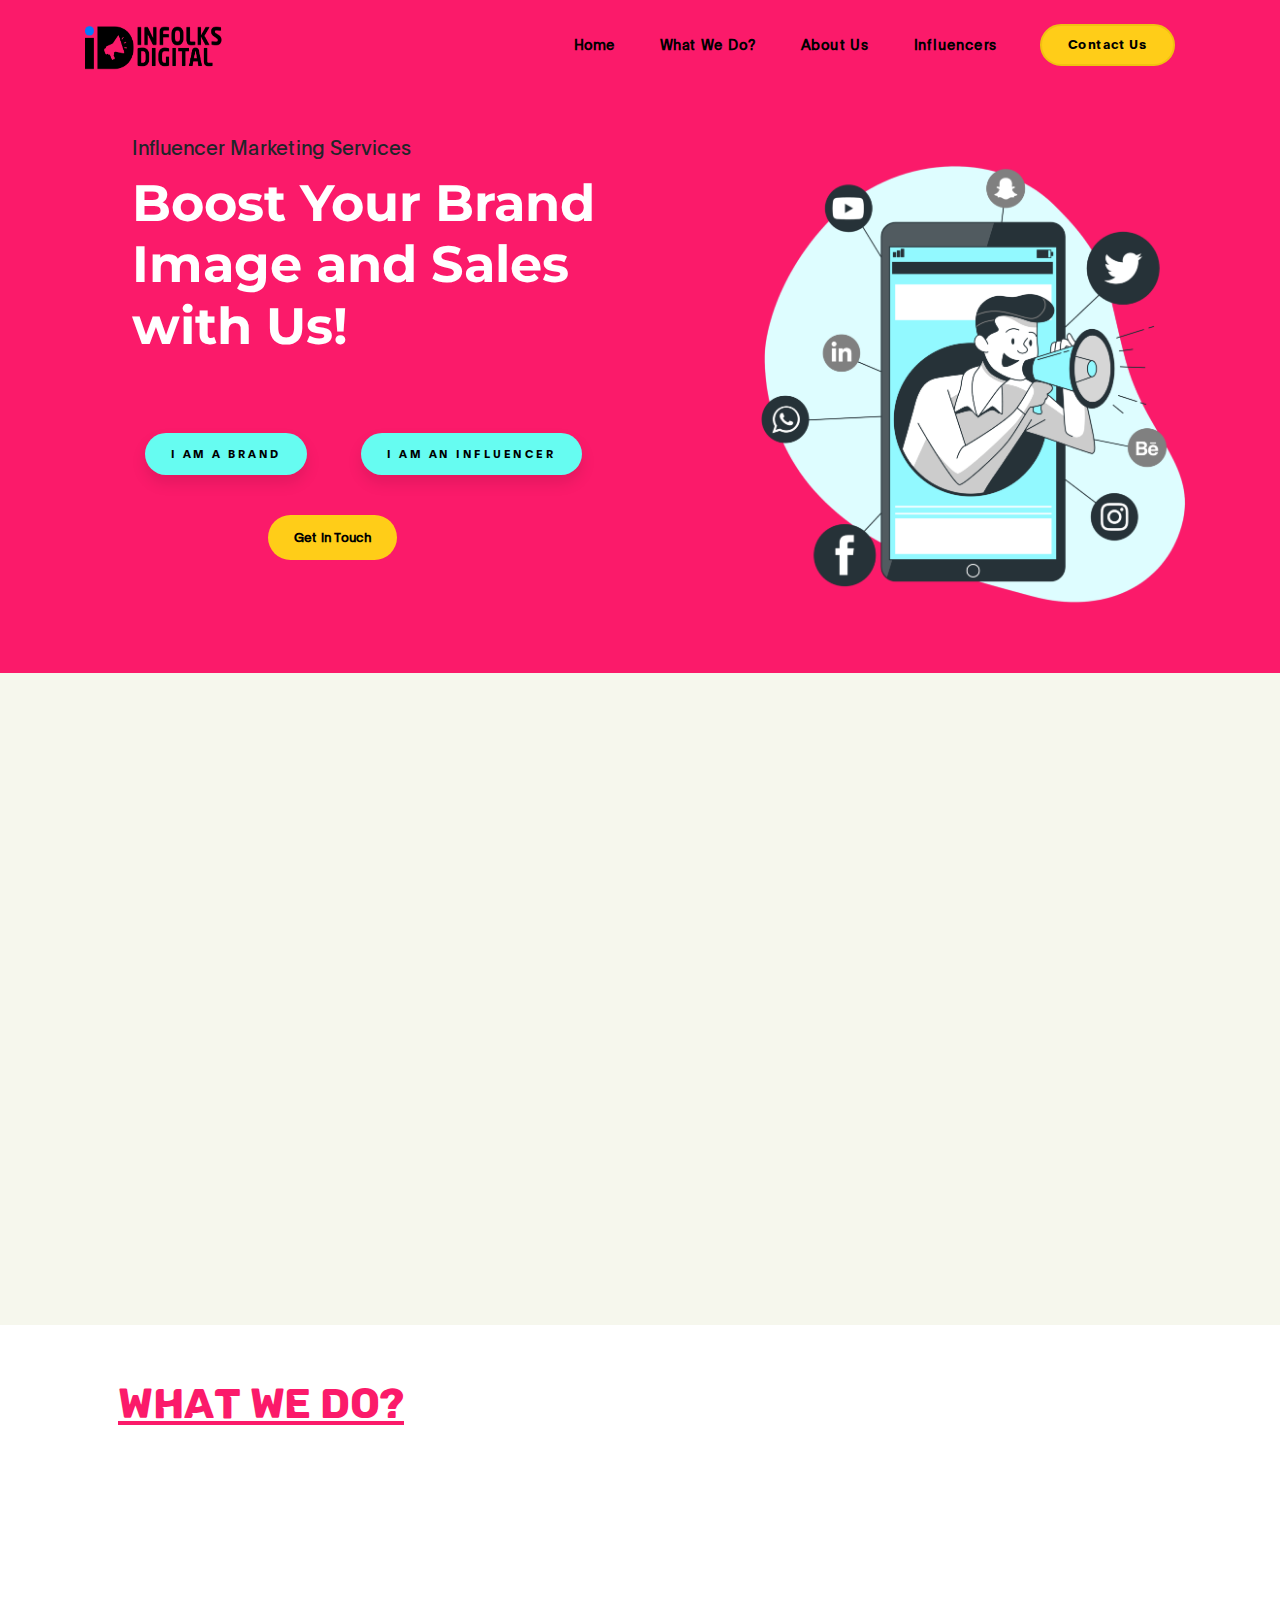
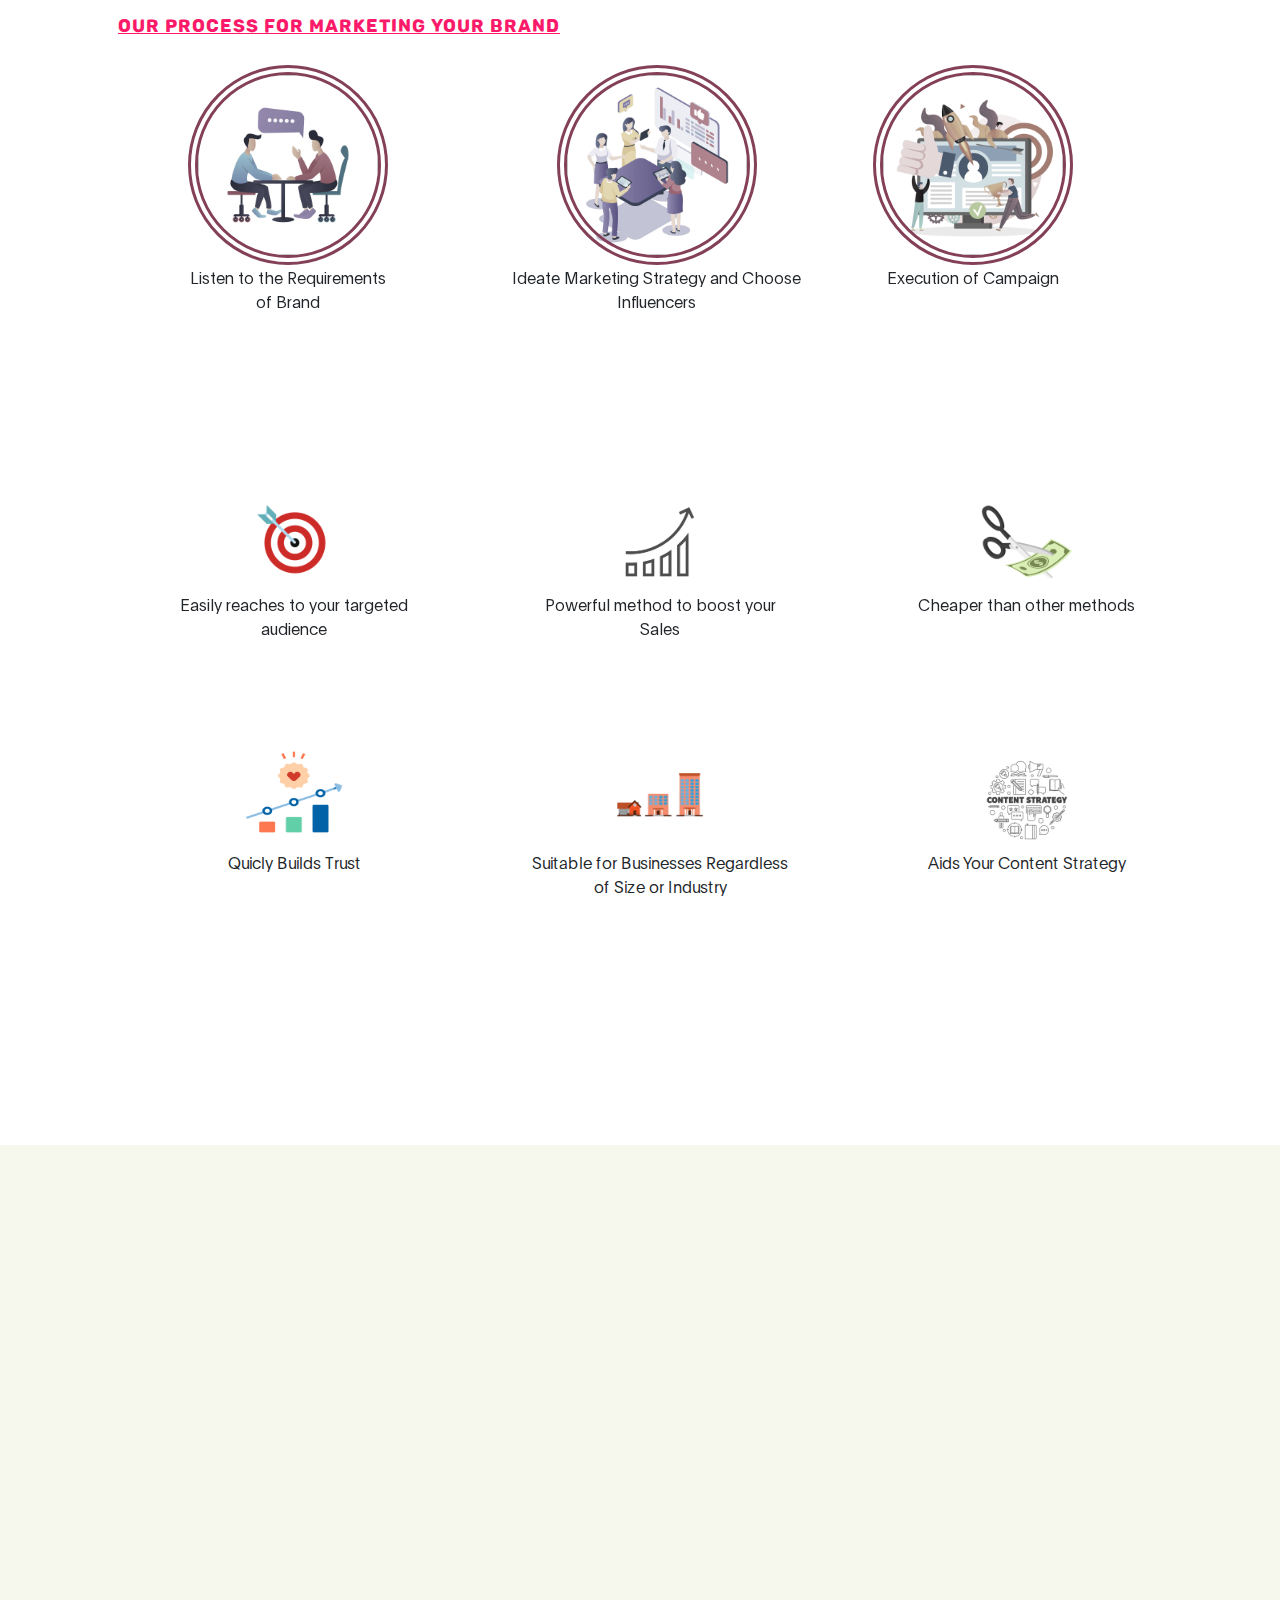
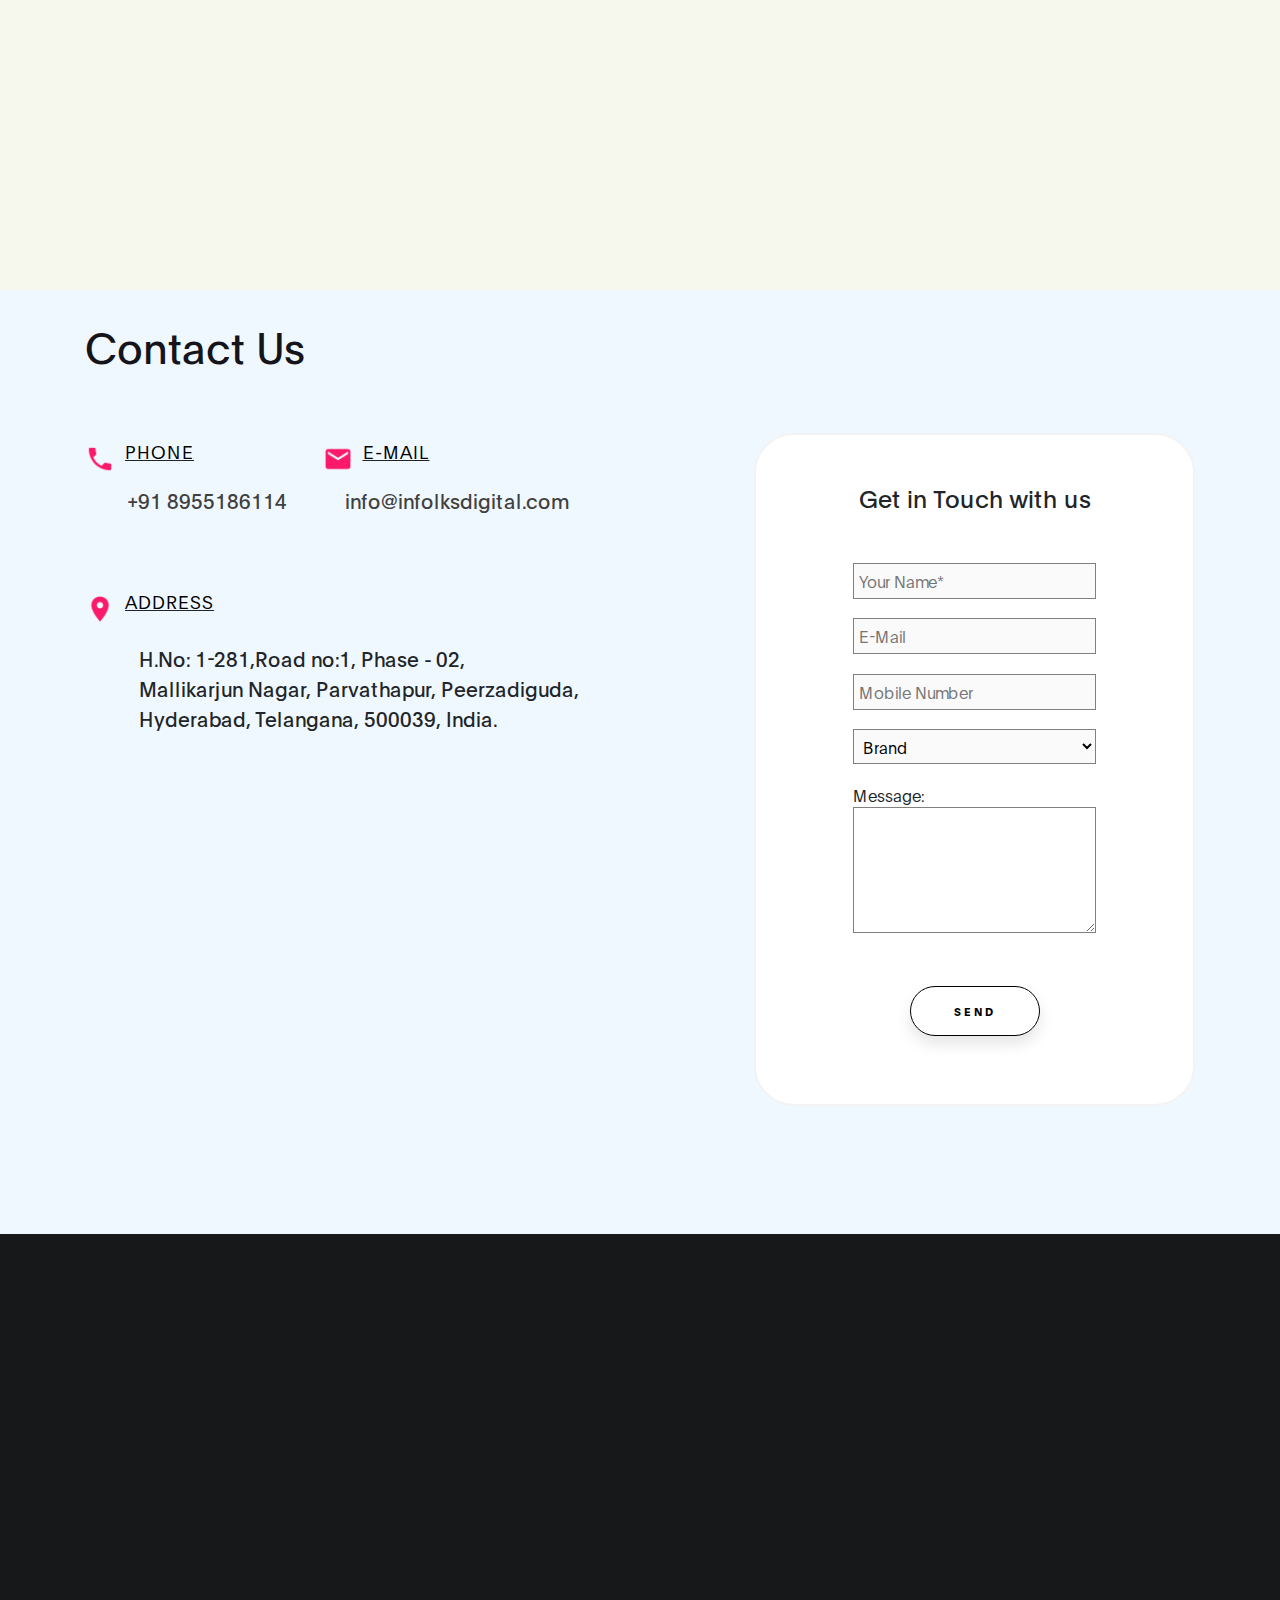
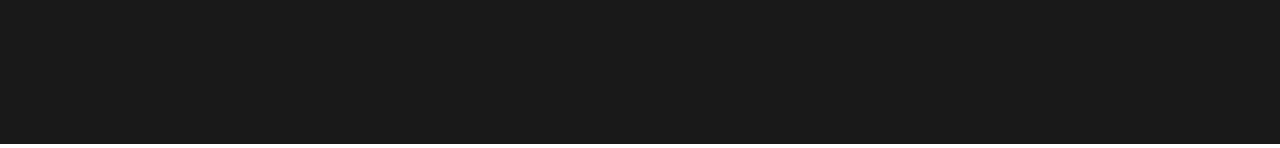
<file: index.html>
<!DOCTYPE html>
<html lang="en">
<head>

     <title>inFolks Digital</title>

     <meta charset="UTF-8">
     <meta http-equiv="X-UA-Compatible" content="IE=Edge">
     <meta name="description" content="">
     <meta name="keywords" content="">
     <meta name="author" content="">
     <meta name="viewport" content="width=device-width, initial-scale=1, maximum-scale=1">

     <link rel="stylesheet" href="css/bootstrap.min.css">
     <link rel="stylesheet" href="css/font-awesome.min.css">
     <link rel="stylesheet" href="css/aos.css">
     <link rel="stylesheet" href="css/owl.carousel.min.css">
     <link rel="stylesheet" href="css/owl.theme.default.min.css">
     <!-- SCRIPTS -->
     <script src="js/jquery.min.js"></script>
     <script src="js/bootstrap.min.js"></script>
     <script src="js/aos.js"></script>
     <script src="js/smoothscroll.js"></script>
     <script src="js/custom.js"></script>
     <script src="https://code.jquery.com/jquery-3.3.1.slim.min.js"></script>
     <script src="https://ajax.googleapis.com/ajax/libs/jquery/3.5.1/jquery.min.js"></script>




     <!-- MAIN CSS -->
     <link rel="stylesheet" href="css/custom.css">

     <link href='https://fonts.googleapis.com/css?family=Dosis' rel='stylesheet'>
     <link href="https://fonts.googleapis.com/css2?family=Montserrat:wght@800&display=swap" rel="stylesheet">
     <link href="https://fonts.googleapis.com/css2?family=Open+Sans&display=swap" rel="stylesheet">
     <link href="https://fonts.googleapis.com/css2?family=Fira+Sans&display=swap" rel="stylesheet">

     <style>

     @font-face {
       font-family: "cunia";
       src:url('fonts/cunia.ttf');
     }
     .navbar,.navbarNav
     {
       background:/*#66fcf1*/#FB1A6A;
       height: 10%;
       transition: top 0.3s;
     }

     .hero-bg
    {
       background:#FB1A6A;
     }



      .nav-link
      {
        cursor:hand;
        color:black;
        font-family:"Plain-Regular";
        font-weight: 700;
        white-space: nowrap;


      }
      .nav-link:hover
      {
        cursor:hand;
        color: #3a3d08;


        border-bottom: 2px solid black;
      }

      .contact-button
      {
        background-color: #ffcd18;
        border-color:;
        color:black;
        font-size:80%;

        font-family: "Plain-Regular";
      }
      .contact-button:hover
      {
        background-color: #FB1A6A;
        border:2px solid black;
        color: black;
        cursor:hand;

      }
      .about
      {
        background:#F6F7ED;
      }
      strong
     {
       color:#FF6347;
     }

     .custom-btn,.btn
     {
       color:inherit;
     }
     .arrow {
       display: inline-block;
       position: absolute;
       width: 15px;
       height: 15px;
       background: inherit;

       border-top: 2px solid #bfbfbf;
       border-left: 2px solid #bfbfbf;
       transition: all 250ms ease-in-out;
      text-decoration: none;
      border-color: black;
    }

    .arrow:hover {
      border-color: black;
      border-width: 5px;
    }

    .arrow:before {
      display: block;
      height: 100%;
      width: 100%;
      margin-left: -50%;
      margin-top: -50%;
      content: "";
      transform: rotate(45deg);
    }


    .phone
    {

      margin: 0;
      padding: 5px 0px 20px 40px;
      list-style: none;
      background-image: url("images/phone.png");
      background-repeat: no-repeat;
      background-position: left center;
      background-size: 30px;
      font-size:18px;
    }
    .email
    {
      margin: 0;
      padding: 5px 0px 20px 40px;
      list-style: none;
      background-image: url("images/mail.png");
      background-repeat: no-repeat;
      background-position: left center;
      background-size: 30px;
      font-size:18px;
    }
    .address
    {
      margin-top:0px;;
      padding: 5px 0px 20px 40px;

      list-style: none;
      background-image: url("images/address.png");
      background-repeat: no-repeat;
      background-position: left center;
      background-size: 30px;
      font-size:18px;
    }
    .contact-section
    {
      background:#F0F8FF;
    }
    .form-div
    {
      padding-left:10%;
    }
    .inside-form
    {

      background:#FFFFFF;
      width:100%;
      height:100%;
      border:2px solid #F3F3F4;
      border-radius:40px;
      box-shadow: 50px #F7F7F8;
    }
    form
    {
      padding:10%;
    }
    input[type="text"],select
    {
      padding:5px;
      border:1px solid grey;
      background-color: #FAFAFA;
      width:100%;
      margin-bottom:8%;

    }
    input[type="text"]:focus
    {
      border:1px solid red;
      background: white;

    }
    textarea
    {
      border:1px solid grey;
      width:100%;
    }
    textarea:focus
    {
      border:1px solid red;
    }
    .submit-btn
    {
      background-color: white; /* Green */
        border: 1px solid grey;
        color: black;
        padding: 15px 40px;
        text-align: center;
        text-decoration: none;
        cursor: hand;
        display: inline-block;
        font-size: 16px;
        border-radius:25px;
    }
    .submit-btn:hover
    {
      background:orange;
      border:2px solid white;
      color:white;

    }

        .project-text{
          text-align: center;
        }

        .container-fluid {
        padding: 3% 15% ;
    }


      .test{
        padding:0% 30% 2% 39%
      }

      .project-heading{
        padding-bottom: 20px;;
      }

      .project-heading2{
        padding-bottom: 0px;
      }

      #project{
        background-color: #f6f7ed;
        padding-top: 2%;
      }

      .features{

       position: relative;
      padding-bottom: 10%;
      }
      .feature-box{

        padding-top: 1.5%;
        padding-bottom: 1.5%;
    }
      .image{
        height: 35px;
        width: 40px;
      }
      .benefit
      {
        height:100px;
        width:100px;
      }
      .nav-logo
      {
        width:140px;
        height:50px;
      }
      home-button {
  height: 100%;
  display: flex;
  align-items: center;
  justify-content: center;
}

.home-button-brand,.home-button-influ {
  width: auto;
  height: auto;
  font-family: 'Plain-Bold', sans-serif;
  font-size: 11px;
  text-transform: uppercase;
  letter-spacing: 2.5px;
  font-weight: 500;
  color: #000;
  background-color: #fff;
  border: none;
  border-radius: 45px;
  box-shadow: 0px 8px 15px rgba(0, 0, 0, 0.1);
  transition: all 0.3s ease 0s;
  cursor: pointer;
  outline: none;
  }

.home-button-brand:hover,.home-button-influ:hover {
  background-color: #2EE59D;
  box-shadow: 0px 15px 20px rgba(46, 229, 157, 0.4);
  color: black;
  transform: translateY(-7px);
}
.custom-contact-btn
{
  font-weight: 900;
}
.custom-contact-btn:hover
{
  background: #f1c111;
  border:none;
  cursor:hand;
}

.whatwedo-container {
  background-color: white;
  margin: ;
  width: 90%;
  height: auto;
  display: flex;
  flex-wrap: wrap;
  align-items: center;
  justify-content: center;
  border-radius: 25px;
}

/*h1 {
  background-color: lightgrey;
  width: 85%;
  text-align: center;
  font-family: Patrick Hand;
  text-transform: uppercase;
  color: white;
  letter-spacing: 5px;
  font-size: 30pt;
  border-radius: 5px;
}*/

.whatwedo_img1{
  background:url("images/whatwedo11.jpg");
  background-size:cover;
  width: 200px;
  height: 200px;
  object-fit: cover;
  border-radius: 100px;
  margin:;
  filter: grayscale(0.7);
  border: double 10px #FB1A6A;
  padding:0%;
}
.whatwedo_img2{
  background:url("images/whatwedo21.jpg");
  background-size:cover;
  width: 200px;
  height: 200px;
  object-fit: cover;
  border-radius: 100px;
  margin: ;
  filter: grayscale(0.7);
  border: double 10px #FB1A6A;
  padding:0%;
}
.whatwedo_img3{
  background:url("images/whatwedo3.jpg");
  background-size:cover;
  width: 200px;
  height: 200px;
  object-fit: cover;
  border-radius: 100px;
  margin: ;
  filter: grayscale(0.7);
  border: double 10px #FB1A6A;
  padding:0%;
}


/*img:hover {
  filter: grayscale(0);
  width: 200px;
  height: 200px;
  border-radius: 20px;
  transition: ease 500ms;
  border: solid 5px lightgrey;
}*/

@media (min-width: 1300px) {
  .whatwedo-container {
    width: 1000px;
    height: auto;
  }
}
div.item {
    /* To correctly align image, regardless of content height: */
    vertical-align: top;
    display: inline-block;
    /* To horizontally center images and caption */
    text-align: center;
    /* The width of the container also implies margin around the images. */
    width: auto;
    padding:5%;

}
/*img {
    width: 100px;
    height: 100px;
    background-color: grey;
}*/
.caption {
    /* Make the caption a block so it occupies its own line. */
    display: block;

}
.new-submit-btn
{
  cursor:hand;
  height:50px;
  width:130px;
  border:1px solid black;
}
.new-submit-btn:hover
{
  border:none;
}



    /*.influ-list
    {
      list-style-type: none;
      -webkit-columns: 2;
      -moz-columns: 2;
      columns: 2;
      list-style-position: inside;//this is important addition
    }*/


     </style>


</head>
<body>

     <!-- MENU BAR -->
    <nav class="navbar h-navbar navbar-expand-lg fixed-top" id="navbar">
        <div class="container">
            <a class="navbar-brand" href="index.html">

              <img src="images/logo.png" class="nav-logo"></img>
            </a>

            <button class="navbar-toggler" type="button" data-toggle="collapse" data-target="#navbarNav" aria-controls="navbarNav" aria-expanded="false"
                aria-label="Toggle navigation">
                <span class="navbar-toggler-icon"></span>
            </button>

            <div class="collapse navbar-collapse" id="navbarNav">
                <ul class="navbar-nav ml-auto">
                  <li class="nav-item">
                      <a href="index.html" class="nav-link smoothScroll">Home</a>
                  </li>
                  <li class="nav-item">
                      <a href="#whatwedo" class="nav-link smoothScroll">What We Do?</a>
                  </li>
                  <li cla
                    <li class="nav-item">
                        <a href="#about" class="nav-link smoothScroll">About Us</a>
                    </li>
                    <li class="nav-item">
                        <a href="#project" class="nav-link smoothScroll">Influencers</a>
                    </li>
                    <li class="nav-item">
                        <button class="nav-link contact custom-btn btn contact-button smoothScroll" onclick="visitor()" style="color:black;">Contact Us</button>
                    </li>
                </ul>
            </div>
        </div>
    </nav>


     <!-- HERO -->
     <section class="hero hero-bg d-flex">
       <div class="container" style="padding-top:4%;padding-right:0;margin-right:5%;margin-left:8%;margin-top:0%;" id="heroSection">
               <div class="container">
                    <div class="row">

                        <div class="col-lg-6 col-md-6" margin-right="5%">


                              <div class="hero-text">
                                <h6 class="pb-1" style="font-size:20px;">Influencer Marketing Services</h6>

                                   <h1 class="heading" data-aos="fade-up" style="padding-bottom:10%;font-family:'Montserrat',sans-serif;font-size:51px;line-height:61.2px;"><b style="color:white">Boost Your Brand Image and Sales with Us!</b></h1>

                                   <!--<hr class="h-line" align="left">-->

                                   <!--h6 class="side-heading" style="color:#1f1f1f;font-family:'Open Sans',sans-serif;font-size:15px;text-align:justify;">Better Brand Positioning, Better Brand Awareness, Better Trust, Better Leads, Better Sales, Better ROI, Better Profits! </h6-->
                                <div class="row">
                                  <div class="col-lg-5 col-md-5 col-sm-0 col-xs-0 d-flex justify-content-sm-center justify-content-md-center" style="display:flex; justify-content:flex-end;padding-right:5%;">
                                    <div class="home-button">

                                     <button  class="custom-btn btn home-button-brand mt-3" onclick="brand()" id="brand-select" name="brand-select" style="border:none;background:#66fcf1;">I am a Brand</button>
                                  </div>
                                </div>
                                  <div class="col-lg-5 col-md-5 col-sm-0 col-xs-0 d-flex justify-content-sm-start" style="display:flex; justify-content:flex-start;">
                                    <div class="home-button">
                                     <button  class="custom-btn btn home-button-influ mt-3" onclick="influencer()" id="influencer-select" name="influencer-select" style="border:none;background:#66fcf1;">I am an Influencer</button>
                                   </div>
                                   </div>
                                </div class="row">

                                <div class="col-lg-9 col-md-7 d-flex flex-column align-items-sm-center main-third-button" style="box-sizing:border-box;padding-left: 5%;">
                                    <br><button class="custom-btn btn mt-3 contact-button custom-contact-btn" onclick="visitor()" style="border:none"><b style="color:black">Get in Touch</b></button>
                                 </div>
                               </div>


                              </div>


                        <div class="col-lg-6 col-md-8" style="margin-top:0;padding-right:0;">
                          <div class="hero-image" style="padding-left:50px;" data-aos="fade-up" data-aos-delay="300">

                            <img src="images/home-image-4.png" class="img-fluid" alt="home image">
                          </div>
                        </div>

                    </div>
               </div>
             </div>
     </section>


     <!-- ABOUT -->
     <section class="about section-padding" style="padding-top:10%;padding-left:1%;padding-right:1%;" id="about">
          <div class="container" style="padding-left:0%;padding-right:0%;">
            <h2 class="mb-5 heading" data-aos="fade-up" style="font-family:cunia;color:#fb1a6a;"><u>About Us</u></h2>
            <br><br>
              <!-- <div class="row col-lg-10 mx-auto col-md-10 col-12 pt-2" style="padding-left:0%;padding-right:0%;">-->

                 <div class="project-heading" padding-left="0%" padding-right="0%">
                   <p style="text-align:justify;text-indent:15%;font-family:'Fera Sans',sans-serif;color:#393e41;" data-aos="fade-up">
                      InFolks Digital is an upcoming influencer marketing agency in India founded with a focus to ensure effective growth hacking and marketing of products and services of different brands. We connect various influencers with different brands and help both to grow. Firstly, we'll discuss the marketing needs and the various objectives with you to create the right marketing strategy for your brand. Then, we find the right influencers to market your product or service, create the best marketing strategy for the product or service which would attract the target audience and plan and execute the campaign. Our marketing experts provides the right solution to your marketing needs inside your financial limit from our network of more than 2000 influencers across a wide range of categories on YouTube, Instagram and Facebook. We are a young organisation with high spirits looking to cater to your marketing needs in the most efficient and effective way. Leave your brand building and promotion on us and be assured of great results. The brand satisfaction is our top most priority and we strive for it.
                    </p>


                 </div>
               </div>
     </section>


     <!--What We Do-->
     <section class="whatwedo section-padding pt-5" id="whatwedo">
      <div class="container pl-5">
       <h1 style="font-family:cunia;color:#FB1A6A;text-decoration:underline;">What We Do?</h1>
       <br>
       <p class="pb-4 col-lg-15" style="text-indent:10%;text-align:justify;font-family:'Fera Sans',sans-serif;" data-aos="fade-up">

          <b style="font-weight:bold;color:black;">Influencer Marketing</b> is the smartest word of mouth marketing method where influencers promote the brand's products or services on social media platforms. It is one among the best cost effective marketing methods which give good ROI and increase sales of the product or service.
       </p>
       <br>
       <h4 style="color:#FB1A6A;font-family:cunia;text-decoration:underline;">Our Process for Marketing Your Brand</h4>
       <div class="row d-flex justify-content-center">
        <div class="col-xs-0 col-lg-4 d-flex justify-content-center">
          <div class="item">
            <img class="whatwedo_img1"/>
            <span class="caption">Listen to the Requirements <br>of Brand</span>
          </div>
        </div>
        <div class="col-xs-0 col-lg-4">
          <div class="item">
            <img class="whatwedo_img2"/>
            <span class="caption">Ideate Marketing Strategy and Choose Influencers</span>
          </div>
        </div>
        <div class="col-xs-0 col-lg-4">

          <div class="item">
            <img class="whatwedo_img3"/>
            <span class="caption">Execution of Campaign</span>
          </div>
        </div>
      </div>
       <div class="pl-2">
         <br>
         <br>
           <h4 class="side-heading" style="color:#FB1A6A;font-family:cunia;text-decoration:underline;" data-aos="fade-up">Benefits of Influencer Marketing</h4><br>

           <div class="row">
             <div class="item col-lg-4 col-md-4 col-xs-6">
               <img src="images/benefit1.png" class="benefit">
                 <span class="caption">Easily reaches to your targeted audience</span>
             </div>
             <div class="item col-lg-4 col-md-4 col-xs-6">
                <img src="images/benefit2.png" class="benefit">
                 <span class="caption">Powerful method to boost your Sales</span>
             </div>
             <div class="item col-lg-4 col-md-4 col-xs-6">
                <img src="images/benefit3.png" class="benefit">
                 <span class="caption">Cheaper than other methods</span>
             </div>
          </div>
          <div class="row">
            <div class="item col-lg-4 col-md-4 col-xs-6">
               <img src="images/benefit4.png" class="benefit pb-3">
               <br>
                <span class="caption">Quicly Builds Trust</span>
            </div>
            <div class="item col-lg-4 col-md-4 col-xs-6">

               <img src="images/benefit5.png" class="benefit">


                <span class="caption">Suitable for Businesses Regardless of Size or Industry</span>
            </div>
            <div class="item col-lg-4 col-md-4 col-xs-6">

               <img src="images/benefit6.png" class="benefit">


                <span class="caption">Aids Your Content Strategy</span>
            </div>



          </div>


       </div>
       <div class="container-fluid d-flex justify-content-center">





       </div>
     </div>
   </div>
     </section>




     <!-- influ -->
     <section  id="project" class="features">
          <div class="container-fluid">
               <div class="row">
                      <div class="col-lg-12 col-12">

                        <h2 class="mb-5 text-center heading" data-aos="fade-up" style="font-family:cunia;color:#fb1a6a;">
                            <u>OUR
                            INFLUENCERS</u>
                        </h2>
                        <p class="project-heading" data-aos="fade-up" style="color:#393e41;font-family: 'Fira Sans', sans-serif;">
                           We have a network of more than 2000 social media influencers across a wide range of categories on YouTube, Instagram and Facebook.
                           Our social media stars will introduce your brand’s products or services in the best way so as to boost the brand image and to increase sales.
                        </p>
                        <h5 data-aos="fade-up" data-aos-delay="100" style="color:#393e41;font-size:1rem ;font-family: 'Fira Sans', sans-serif;text-transform:initial;font-size:120%; font-weight:700;">These influencers are from a wide range of categories such as:</h4>
                    </div>
               </div>
          </div>
          <div class="test" data-aos="fade-up">
            <div class="row justify-content-md-center" >
              <div class=" feature-box col-lg-6">
                <img class="image"src="images/influ-icons/IconNews.png" alt="small img" />
                 <span>News</span>
              </div>
              <div class="feature-box col-lg-6 ">
                <img class="image"src="images/influ-icons/IconSports.png" alt="small img" />
                 <span>Sports</span>
              </div>
            </div>
            <div class="row justify-content-md-center" >
              <div class=" feature-box col-lg-6">
                <img class="image"src="images/influ-icons/IconFashion.png" alt="small img" />
                 <span>Fashion</span>
              </div>
              <div class="feature-box col-lg-6 ">
                <img class="image"src="images/influ-icons/IconAutomobile.png" alt="small img" />
                 <span>Automobile</span>
              </div>
            </div>
            <div class="row justify-content-md-center" >
              <div class=" feature-box col-lg-6">
                <img class="image"src="images/influ-icons/IconTech.png" alt="small img" />
                 <span>Tech</span>
              </div>
              <div class="feature-box col-lg-6 ">
                <img class="image"src="images/influ-icons/IconTravel.png" alt="small img" />
                 <span>Travel</span>
              </div>
            </div>
            <div class="row justify-content-md-center" >
              <div class=" feature-box col-lg-6">
                <img class="image"src="images/influ-icons/IconFood.png" alt="small img" />
                 <span>Food</span>
              </div>
              <div class="feature-box col-lg-6 ">
                <img class="image"src="images/influ-icons/IconComedy.png" alt="small img" />
                 <span>Comedy</span>
              </div>
            </div>
            <div class="row justify-content-md-center" >
              <div class=" feature-box col-lg-6">
                <img class="image"src="images/influ-icons/IconHealth.png" alt="small img" />
                 <span>Health</span>
              </div>
              <div class="feature-box col-lg-6 ">
                <img class="image"src="images/influ-icons/IconGaming.png" alt="small img" />
                 <span>Gaming</span>
              </div>
            </div>
         </div>

     </section>





     <!--Contact Section-->
     <section class="contact-section section-padding pt-4" id="contact-section">
          <div class="container">
            <h1 class="heading">Contact Us</h1>
            <br><br>
            <div class="row">



            <div class="col-lg-6 col-md-6" style="font-size:125%;">
              <div class="row">
                  <div class="col-md-5 col-sm-0">
                      <u><h4 class="phone" style="color:black">Phone</h4></u>
                      <h5 class="" style="font-size:100%;padding-left:20%"><a href="tel:">+91 8955186114</a></h5>
                 </div>


                <div class="col-md-3 col-sm-0">
                        <u><h4 class="email" style="color:black">E-Mail</h4></u>
                        <h5 class="" style="font-size:100%;padding-left:20%;"><a href="mailto:info@infolksdigital.com">info@infolksdigital.com</a></h5>
                </div>
              </div>
              <br>
              <br>

              <div class="row">
                 <div class="col-lg-12 col-md-12 col-sm-12 mb-2" >
                    <u><h4 class="address" style="color:black">Address</h4></u>
                    <h5 class="" style="font-size:100%;padding-left:10%;text-align:left;">H.No: 1-281,Road no:1, Phase - 02, <br>Mallikarjun Nagar,  Parvathapur, Peerzadiguda, Hyderabad, Telangana, 500039, India.</h5>
                </div>
              </div>
            </div>
            <div class="col-lg-6 col-md-6 container form-div">
              <div class="inside-form d-flex justify-content-center" id="inside-form" width="50%">
              <form method="POST" action="index.php" id="contact-form" onsubmit="return validate()">
                <h3 class="side-heading" align="center">Get in Touch with us</h3>
                <br><br>
                  <input type="text" placeholder="Your Name*" id="name" name="name" required><br>
                  <input type="text" placeholder="E-Mail" id="email" name="email" required pattern="[a-z0-9._%+-]+@[a-z0-9.-]+\.[a-z]{2,}$"><br>

                  <input type="text" pattern="[0-9]{10}" placeholder="Mobile Number"id="phone" name="phone" required min="10" max="11"><br>


                  <select name="custType" id="custType" required>
                    <option value="0" disabled>Who are You?</option>
                    <option value="brand">Brand</option>
                    <option value="influencer">Influencer</option>
                    <option value="agency">Agency</option>
                    <option value="visitor">Visitor</option>
                  </select><br>

                  <span>
                  Message:<br>
                  <textarea rows="5" cols="30" name="message" id="message"></textarea><br><br>
                  <br>
                  <center><button type="submit" value="submit" name="submit" id="submit" class="home-button-brand new-submit-btn" >Send</button></center><br>
              </form>
            </div>
          </div>

          </div>
       </div>

     </section>





    <footer class="site-footer">
      <div class="container">
        <div class="row">

          <div class="col-lg-5 mx-lg-auto col-md-8 col-10">
            <h1 class="text-white" data-aos="fade-up" data-aos-delay="100">We make creative <strong>brands</strong> only.</h1>
          </div>

          <div class="col-lg-3 col-md-6 col-12" data-aos="fade-up" data-aos-delay="200">
            <h4 class="my-4">Contact Info</h4>

            <p class="mb-1">
              <i class="fa fa-phone mr-2 footer-icon"></i>
              +91 8955186114

            </p>

            <p>
              <a href="mailto:info@infolksdigital.com">
                <i class="fa fa-envelope mr-2 footer-icon"></i>
                info@infolksdigital.com
              </a>
            </p>
          </div>

          <div class="col-lg-3 col-md-6 col-12" data-aos="fade-up" data-aos-delay="300">
            <h4 class="my-4"></h4>

            <p class="mb-1" style="color:grey;">
              <i class="fa fa-home mr-2 footer-icon"></i>

                    H.No 1-281, Road no:1, Phase-02,
                    Mallikarjun Nagar, Parvathpur,
                    Peerzadiguda,Hyderabad,Telangana,
                    500039, India


            </p>
          </div>

          <div class="col-lg-4 mx-lg-auto text-center col-md-8 col-12" data-aos="fade-up" data-aos-delay="400">
            <p class="copyright-text">Copyright &copy; 2020 InFolks Digital
            <br>
          </div>




        </div>
      </div>
    </footer>

    <script text="type/javascript">
     function brand()
     {

       document.getElementById("inside-form").innerHTML="<form method='POST' action='index.php'><h3 class='side-heading' align='center'>Fill Your Brand Details<br>We will get back to you soon!</h3>" +
       "<br><br>"+
             "<input type='text' placeholder='Brand Name*'id='brand-name' name='brand-name' required><br>"+
             "<input type='text' placeholder='Website/App Link*' id='webapplink' name='webapplink'><br>"+
             "<input type='text' placeholder='E-Mail*' id='email' name='email' required ><br>"+
             "<input type='text' placeholder='Contact number*'id='phone' name='phone' required pattern='[0-9]{10}'><br>"+
             "<center><button type='submit' value='brand-submit' name='submit' id='brand-submit' class='home-button-brand new-submit-btn'>Send</button></center><br>"+
         "</form>";
        window.location.href="#contact-section";


   }
   function influencer()
   {
     document.getElementById("inside-form").innerHTML="<form action='index.php' method='POST'><h3 class='side-heading' align='center'>Fill Your Details<br>We will get back to you soon!</h3>" +
     "<br><br>"+
           "<input type='text' placeholder='Influencer Name*' id='influ-name' name='influ-name' required><br>"+
           "<input type='text' placeholder='Youtube/Instagram Link*' id='sociallink' name='sociallink'><br>"+
           "<input type='text' placeholder='E-Mail*' id='email' name='email' required><br>"+
           "<input type='text' placeholder='Contact number*' id='phone' name='phone' required pattern='[0-9]{10}'><br>"+
           "<center><button type='submit' value='submit' name='submit' id='influ-submit' class='home-button-brand new-submit-btn'>Send</button></center><br>"+
       "</form>";
       window.location.href="#contact-section";
   }
   function visitor()
   {
     document.getElementById("inside-form").innerHTML="<form action='index.php' method='POST'>"+
       "<h3 class='side-heading' align='center'>Get in Touch with us</h3>"+
       "<br><br>"+
         "<input type='text' placeholder='Your Name*' id='name' name='name' required><br>"+
         "<input type='text' placeholder='E-Mail*' id='email' name='email' required><br>"+
         "<input type='text' placeholder='Mobile Number*' id='phone' name='phone' required pattern='[0-9]{10}'><br>"+
         "Who are You*<br>"+
         "<select name='custType' id='custType' required>"+
          " <option value='0'>--Select--</option>"+
          " <option value='brand'>Brand</option>"+
          " <option value='influencer'>Influencer</option>"+
           "<option value='agency'>Agency</option>"+
          " <option value='visitor'>Visitor</option>"+
         "</select><br>"+
         "Message:<br>"+
         "<textarea rows='5' cols='30' name='message' id='message'></textarea><br><br>"+
         "<br>"+
         "<center><button type='submit' value='submit' name='submit' id='message' class='home-button-brand new-submit-btn'>Send</button></center><br>"+
     "</form>";
     window.location.href="#contact-section";
   }
   var prevScrollpos = window.pageYOffset;
   window.onscroll = function() {
      var currentScrollPos = window.pageYOffset;
      if (prevScrollpos > currentScrollPos) {
        document.getElementById("navbar").style.top = "0";
      } else {
        document.getElementById("navbar").style.top = "-17%";
      }
      prevScrollpos = currentScrollPos;
}








    </script>




</body>
</html>
</file>
<file: css/custom.css>
/*

DIGITAL TREND

https://templatemo.com/tm-538-digital-trend

*/

  @font-face {
      font-family: 'Plain-Regular';
      src: url('../fonts/Plain-Regular.woff2') format('woff2'),
          url('../fonts/Plain-Regular.woff') format('woff');
      font-weight: normal;
      font-style: normal;
  }

  @font-face {
      font-family: 'Plain-Light';
      src: url('../fonts/Plain-Light.woff2') format('woff2'),
          url('../fonts/Plain-Light.woff') format('woff');
      font-weight: bold;
      font-style: normal;
  }

  @font-face {
      font-family: 'Plain-Bold';
      src: url('../fonts/Plain-Bold.woff2') format('woff2'),
          url('../fonts/Plain-Bold.woff') format('woff');
      font-weight: bold;
      font-style: normal;
  }

  :root {
    --primary-color:        #057a8d;
    --secondary-color:      #f1c111;
    --white-color:          #ffffff;
    --dark-color:           #171819;
    --project-bg:           #f0f8ff;
    --menu-bg:              #0c8195;

    --title-color:          #15141a;
    --gray-color:           #909090;
    --link-color:           #404040;
    --p-color:              #666262;

    --base-font-family:     'Plain-Light', sans-serif;
    --title-font-family:    'Plain-Regular', sans-serif;
    --font-bold-family:     'Plain-Bold', sans-serif;
    --font-weight-bold:     bold;

    --h1-font-size:         42px;
    --h2-font-size:         32px;
    --h3-font-size:         24px;
    --p-font-size:          18px;
    --base-font-size:       16px;
    --menu-font-size:       14px;

    --border-radius-large:  100px;
    --border-radius-small:  5px;
  }

  body {
    background: var(--white-color);
    font-family: var(--base-font-family);
  }


  /*---------------------------------------
     TYPOGRAPHY
  -----------------------------------------*/

  h1,h2,h3,h4,h5,h6 {
    font-family: var(--title-font-family);
    line-height: inherit;
  }

  h1 {
    color: var(--title-color);
    font-size: var(--h1-font-size);
  }

  h2 {
    font-size: var(--h2-font-size);
    font-weight: 100;
  }

  h3 {
    font-size: var(--h3-font-size);
    font-weight: 100;
    margin-bottom: 0;
  }

  h4 {
    color: var(--gray-color);
    font-family: var(--base-font-family);
    font-size: var(--p-font-size);
    letter-spacing: 1px;
    text-transform: uppercase;
  }

  p {
    color: var(--p-color);
    font-size: var(--p-font-size);
    line-height: 1.5em;
  }

  b,
  strong {
    letter-spacing: 0;
    color: var(--secondary-color);
  }


  /*  BLOCKQUOTES */
  .quote {
    position: relative;
    margin: 0;
  }

  .quote::after {
    content: "“";
    position: absolute;
    bottom: -80px;
    left: 20px;
    font-family: times;
    color: var(--gray-color);
    font-weight: var(--font-weight-bold);
    font-size: 14em;
    line-height: 0;
    opacity: 0.10;
  }

  blockquote {
    border-left: 5px solid rgba(0,0,0,0.05);
    display: block;
    margin: 42px 0;
    padding: 14px 22px;
    color: rgba(0,0,0,0.5);
  }


  /* BUTTON */
  .custom-btn {
    background: transparent;
    border: 2px solid var(--dark-color);
    border-radius: var(--border-radius-large);
    padding: 12px 26px 14px 26px;
    color: var(--dark-color);
    font-family: var(--title-font-family);
    font-size: var(--p-font-size);
    white-space: nowrap;
  }

  .custom-btn.btn-bg {
    background: var(--white-color);
    color: var(--primary-color);
    border-color: transparent;
	transition: all .3s ease;
  }

  .custom-btn:hover,
  .custom-btn:focus {
    background: var(--dark-color);
    color: var(--white-color);
    border-color: transparent;
  }


  /*---------------------------------------
     GENERAL
  -----------------------------------------*/

  * {
    -webkit-box-sizing: border-box;
    -moz-box-sizing: border-box;
    box-sizing: border-box;
  }

  *::before,
  *::after {
    -webkit-box-sizing: border-box;
    -moz-box-sizing: border-box;
    box-sizing: border-box;
  }

  a {
    color: var(--link-color);
    font-weight: normal;
    text-decoration: none;
  }

  a:hover,
  a:active,
  a:focus {
    color: var(--secondary-color);
    outline: none;
    text-decoration: none;
  }

  ::selection {
    background: var(--secondary-color);
    color: var(--white-color);
  }

  .section-padding {
    padding: 8em 0;
  }
  .section-padding-half {
    padding: 4em 0;
  }

  .google-map iframe {
    display: block;
    width: 100%;
  }



  /*---------------------------------------
    MENU
  -----------------------------------------*/

  .navbar {
    background: var(--menu-bg);
    z-index: 2;
    top: 0;
    right: 0;
    left: 0;
    padding: 1.5em;
  }

  .navbar-brand {
    color: var(--white-color);
    font-size: var(--h2-font-size);
  }

  .nav-link {
    color: var(--white-color);
    font-size: var(--menu-font-size);
    letter-spacing: 0.4px;
    margin: 0 1.6em;
    padding: 0.6em;
  }

  .nav-link.active,
  .nav-link:hover {
    color: var(--secondary-color);
  }

  .navbar-expand-lg .navbar-nav .nav-link {
    padding-right: 0;
    padding-left: 0;
  }

  .navbar-expand-lg .navbar-nav .nav-link.contact {
    border: 2px solid var(--secondary-color);
    border-radius: var(--border-radius-large);
    color: var(--secondary-color);
    font-family: var(--font-bold-family);
    padding: 0.6em 2em 0.8em 2em;
  }

  .navbar-expand-lg .navbar-nav .nav-link.contact:hover,
  .navbar-expand-lg .navbar-nav .nav-link.contact.active {
    background: var(--secondary-color);
    color: var(--white-color);
  }

  .navbar-nav .navbar-toggler-icon {
    background: none;
  }

  .navbar-toggler {
    border: 0;
    padding: 0;
    cursor: pointer;
    margin: 0 10px 0 0;
    width: 30px;
    height: 35px;
    outline: none;
  }

  .navbar-toggler:focus {
    outline: none;
  }

  .navbar-toggler[aria-expanded="true"] .navbar-toggler-icon {
    background: transparent;
  }

  .navbar-toggler[aria-expanded="true"] .navbar-toggler-icon::before,
  .navbar-toggler[aria-expanded="true"] .navbar-toggler-icon::after {
    transition: top 300ms 50ms ease, -webkit-transform 300ms 350ms ease;
    transition: top 300ms 50ms ease, transform 300ms 350ms ease;
    transition: top 300ms 50ms ease, transform 300ms 350ms ease, -webkit-transform 300ms 350ms ease;
    top: 0;
  }

  .navbar-toggler[aria-expanded="true"] .navbar-toggler-icon::before {
    transform: rotate(45deg);
  }

  .navbar-toggler[aria-expanded="true"] .navbar-toggler-icon::after {
    transform: rotate(-45deg);
  }

  .navbar-toggler .navbar-toggler-icon {
    background: var(--white-color);
    transition: background 10ms 300ms ease;
    display: block;
    width: 30px;
    height: 2px;
    position: relative;
  }

  .navbar-toggler .navbar-toggler-icon::before,
  .navbar-toggler .navbar-toggler-icon::after {
    transition: top 300ms 350ms ease, -webkit-transform 300ms 50ms ease;
    transition: top 300ms 350ms ease, transform 300ms 50ms ease;
    transition: top 300ms 350ms ease, transform 300ms 50ms ease, -webkit-transform 300ms 50ms ease;
    position: absolute;
    right: 0;
    left: 0;
    background: var(--white-color);
    width: 30px;
    height: 2px;
    content: '';
  }

  .navbar-toggler .navbar-toggler-icon::before {
    top: -8px;
  }

  .navbar-toggler .navbar-toggler-icon::after {
    top: 8px;
  }



  /*---------------------------------------
     HERO
  -----------------------------------------*/

  .hero {
    position: relative;
    padding: 5em 0;
    overflow: hidden;
  }

  .hero-bg {
    background: linear-gradient(170deg, var(--primary-color) 64%, var(--white-color) 30%);
  }

  .hero-image {
    position: relative;
    top: 2em;
  }





  /*---------------------------------------
     PROJECT
  -----------------------------------------*/

  .project {
    background: var(--project-bg);
  }

  .project-wrapper {
    position: relative;
  }

  .project-wrapper img {
    border-radius: var(--border-radius-small);
  }

  .project-info {
    background: var(--white-color);
    border-radius: var(--border-radius-small);
    position: absolute;
    bottom: 32px;
    right: 32px;
    left: 32px;
    width: 90%;
    padding: 32px;
  }

  .project-info small {
    font-family: Plain-Bold;
    color: var(--gray-color);
    position: relative;
    top: 2px;
  }

  .project-info a {
    color: var(--primary-color);
  }

  .project-info .project-icon {
    background: var(--primary-color);
  }

  .project-icon {
    position: absolute;
    right: 30px;
    top: 40px;
    background: var(--dark-color);
    border-radius: var(--border-radius-large);
    color: var(--white-color);
    font-size: var(--h2-font-size);
    width: 40px;
    height: 40px;
    line-height: 40px;
    text-align: center;
    padding-left: 5px;
  }

  .owl-theme .owl-dots .owl-dot {
    outline: none;
  }

  .owl-theme .owl-dots .owl-dot span {
    background: var(--gray-color);
    width: 50px;
    height: 3px;
    margin:  35px 5px;
  }

  .owl-theme .owl-dots .owl-dot.active span,
  .owl-theme .owl-dots .owl-dot:hover span {
    background: var(--secondary-color);
  }

  .list-detail {
    margin-left: 1em;
    padding-left: 1em;
    position: relative;
  }

  .list-detail li {
    display: block;
    list-style: none;
    margin: 0.6em 0 0 0.8em;
  }

  .list-detail li::before {
    content: "";
    width: 0;
    height: 0;
    border-width: 0 16px 16px 0;
    border-color: transparent var(--secondary-color) transparent transparent;
    border-style: solid;
    position: absolute;
    left: 0;
  }

  .list-detail span {
    position: relative;
    bottom: 5px;
  }

  .client-info img {
    width: 100px;
    margin-right: 1em;
  }



  /*---------------------------------------
      ABOUT
  -----------------------------------------*/

  .about {
    position: relative;
    overflow: hidden;
  }

  .about-image img {
    display: block;
    margin: 0 auto;
  }



  /*---------------------------------------
      BLOG
  -----------------------------------------*/

  .blog-header {
    border-radius: var(--border-radius-small);
    position: relative;
    overflow: hidden;
  }

  .blog-header img {
    border-radius: var(--border-radius-small);
    display: block;
  }

  .blog-header-info {
    background: linear-gradient(transparent,rgba(0,0,0,0.95));
    position: absolute;
    right: 0;
    left: 0;
    bottom: 0;
    padding: 2em;
  }

  .blog-header-info h3 {
    max-width: 80%;
  }

  .blog-header-info a {
    color: var(--white-color);
  }

  .blog-header-info a:hover {
    color: var(--secondary-color);
  }

  .blog-sidebar img {
    border-radius: var(--border-radius-small);
    width: 159px;
    margin-right: 22px;
  }

  .blog-sidebar h3 {
    font-size: 18px;
  }



  /*---------------------------------------
     CONTACT
  -----------------------------------------*/

  .newsletter-form .form-control,
  .contact-form .form-control {
    box-shadow: none;
    background: var(--project-bg);
    border: 0;
    padding: 1.7em 1.3em;
    margin: 14px 0;
  }

  .newsletter-form button,
  .contact-form #submit-button {
    background: var(--primary-color);
    border-radius: var(--border-radius-large);
    color: var(--white-color);
    cursor: pointer;
    font-size: var(--p-font-size);
    line-height: 0px;
    padding: 1.5em 1.3em;
  }

  .newsletter-form button {
    background: var(--secondary-color);
  }



  /*---------------------------------------
     FOOTER
  -----------------------------------------*/

  .site-footer {
    background: var(--dark-color);
    padding: 7em 0 6em 0;
  }

  .site-footer a {
    color: var(--p-color);
  }

  .site-footer a:hover,
  .footer-icon {
    color: var(--secondary-color);
  }

  .footer-link li {
    display: inline-block;
    list-style: none;
    margin: 0 10px;
  }

  .copyright-text,
  .footer-link,
  .site-footer .social-icon {
    margin-top: 6em;
  }

  .copyright-text {
    margin-top: 5.3em;
  }



  /*---------------------------------------
     SOCIAL ICON
  -----------------------------------------*/

  .social-icon {
    position: relative;
    padding: 0;
    margin: 4em 0 0 0;
  }

  .social-icon li {
    display: inline-block;
    list-style: none;
  }

  .social-icon li a {
    text-decoration: none;
    display: inline-block;
    font-size: var(--base-font-size);
    margin: 10px;
    text-align: center;
  }



  /*---------------------------------------
     RESPONSIVE STYLES
  -----------------------------------------*/

  @media screen and (min-width: 1200px) {

    .about-info h2 {
      max-width: 70%;
    }
  }

  @media screen and (min-width: 991px) {

    .project h2 {
      max-width: 32%;
      margin: 0 auto;
    }
  }

  @media screen and (max-width: 991px) {

    .hero {
      padding-top: 14em;
    }

    .hero-text {
      bottom: 2em;
    }

    .navbar {
      padding: 1em;
    }

    .navbar-collapse {
      text-align: center;
      padding: 2.5em 0;
    }

    .nav-link {
      display: inline-block;
    }

    .navbar-expand-lg .navbar-nav .nav-link.contact {
      margin: 1em 0;
    }

    .copyright-text,
    .footer-link,
    .site-footer .social-icon {
      margin-top: 3em;
      padding: 0;
      text-align: left;
    }
  }

  @media screen and (max-width: 767px) {

    h1 {
      font-size: 36px;
    }

    h2 {
      font-size: 28px;
    }

    h3 {
      font-size: 22px;
    }

    .project-info {
      right: 0;
      left: 0;
      margin: 0 auto;
    }

    .footer-link,
    .site-footer .social-icon {
      margin-top: 1em;
    }

    .copyright-text {
      margin: 2.5em 0 1em 0;
    }

    .footer-link li {
      margin-left: 0;
    }
  }
</file>
